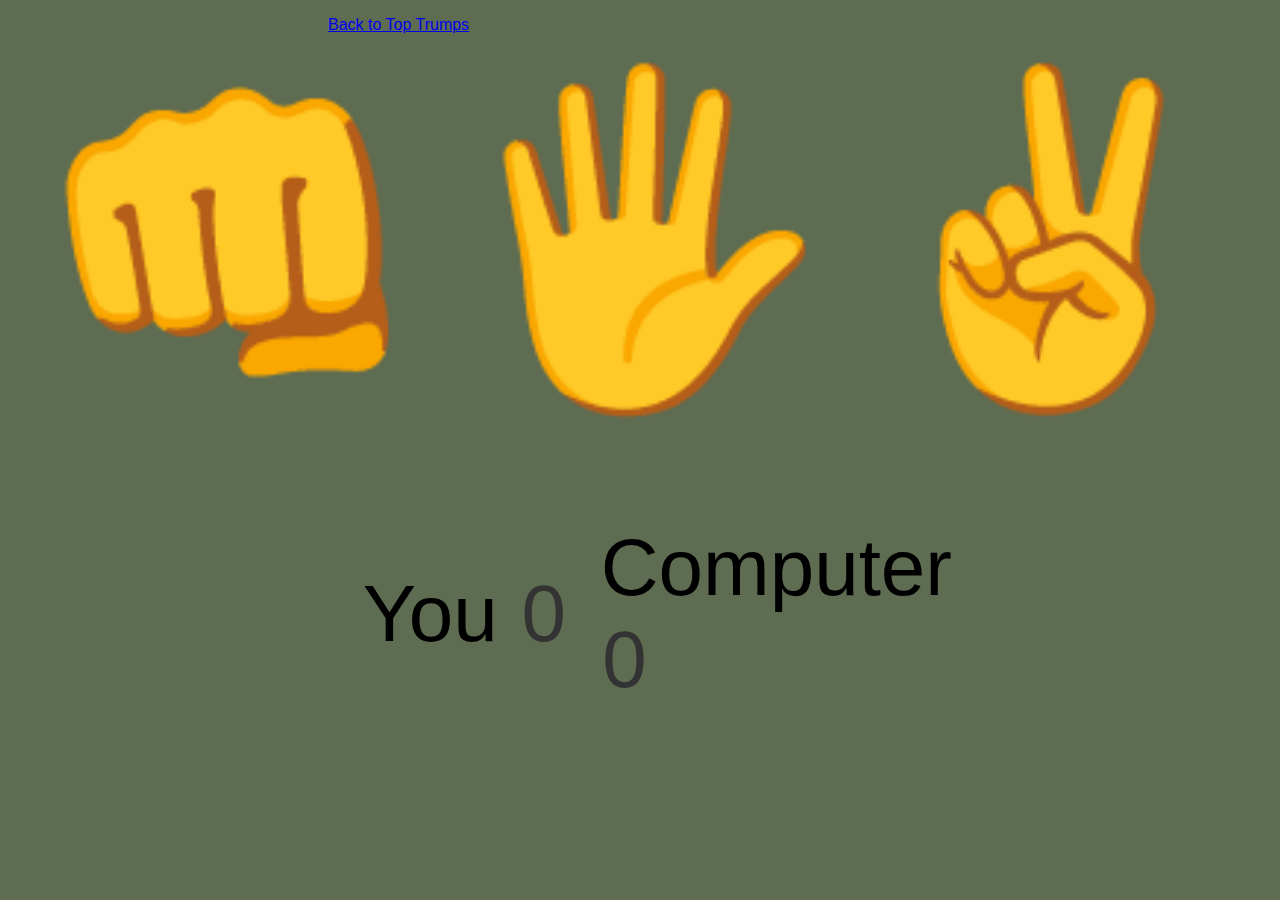
<file: RPS/rpsindex.html>
<!DOCTYPE html>
<html lang="en">
<head>
  <meta charset="UTF-8">
  <meta name="viewport" content="width=device-width, initial-scale=1.0">
  <meta http-equiv="X-UA-Compatible" content="ie=edge">
  <title>Document</title>
  <link rel="stylesheet" href="rpsstyles.css">
  <script src="rpsscript.js" defer></script>
</head>
<body>
  <div><a href="/index.html"><p>Back to Top Trumps</p></a></div>
  <div class="selections">
    <button class="selection" data-selection="rock">👊</button>
    <button class="selection" data-selection="paper">🖐</button>
    <button class="selection" data-selection="scissors">✌️</button>
  </div>
  <div class="results">
    <div>
      You
      <span class="result-score" data-your-score>0</span>
    </div>
    <div data-final-column>
      Computer
      <span class="result-score" data-computer-score>0</span>
    </div>
  </div>
</body>
</html>
</file>
<file: RPS/rpsstyles.css>
body {
    background-color: #5E6C52;
    padding-left: 20rem;
    padding-right: 20rem;
    font-family: 'Lucida Sans', 'Lucida Sans Regular', 'Lucida Grande', 'Lucida Sans Unicode', Geneva, Verdana, sans-serif;
  }

 
  .selections {
    display: flex;
    justify-content: center;
    
  }
  
  .selection {
    background: none;
    border: none;
    outline: none;
    cursor: pointer;
    font-size: 20rem;
    transition: 100ms;
    padding-bottom: 5rem;
  }
  
  .selection:hover {
    transform: scale(1.2);
  }
  
  .results {
    margin-top: 1rem;
    display: grid;
    justify-content: center;
    grid-template-columns: repeat(2, 1fr);
    justify-items: center;
    align-items: center;
    font-size: 5rem;
  }
  
  .result-score {
    margin-left: .1rem;
    
    color: #333;
  }
  
  .result-selection {
    opacity: .5;
    font-size: 5rem;
  }
  
  .result-selection.winner {
    opacity: 1;
    font-size: 1.5rem;
    font-size: 5rem;
  }
</file>
